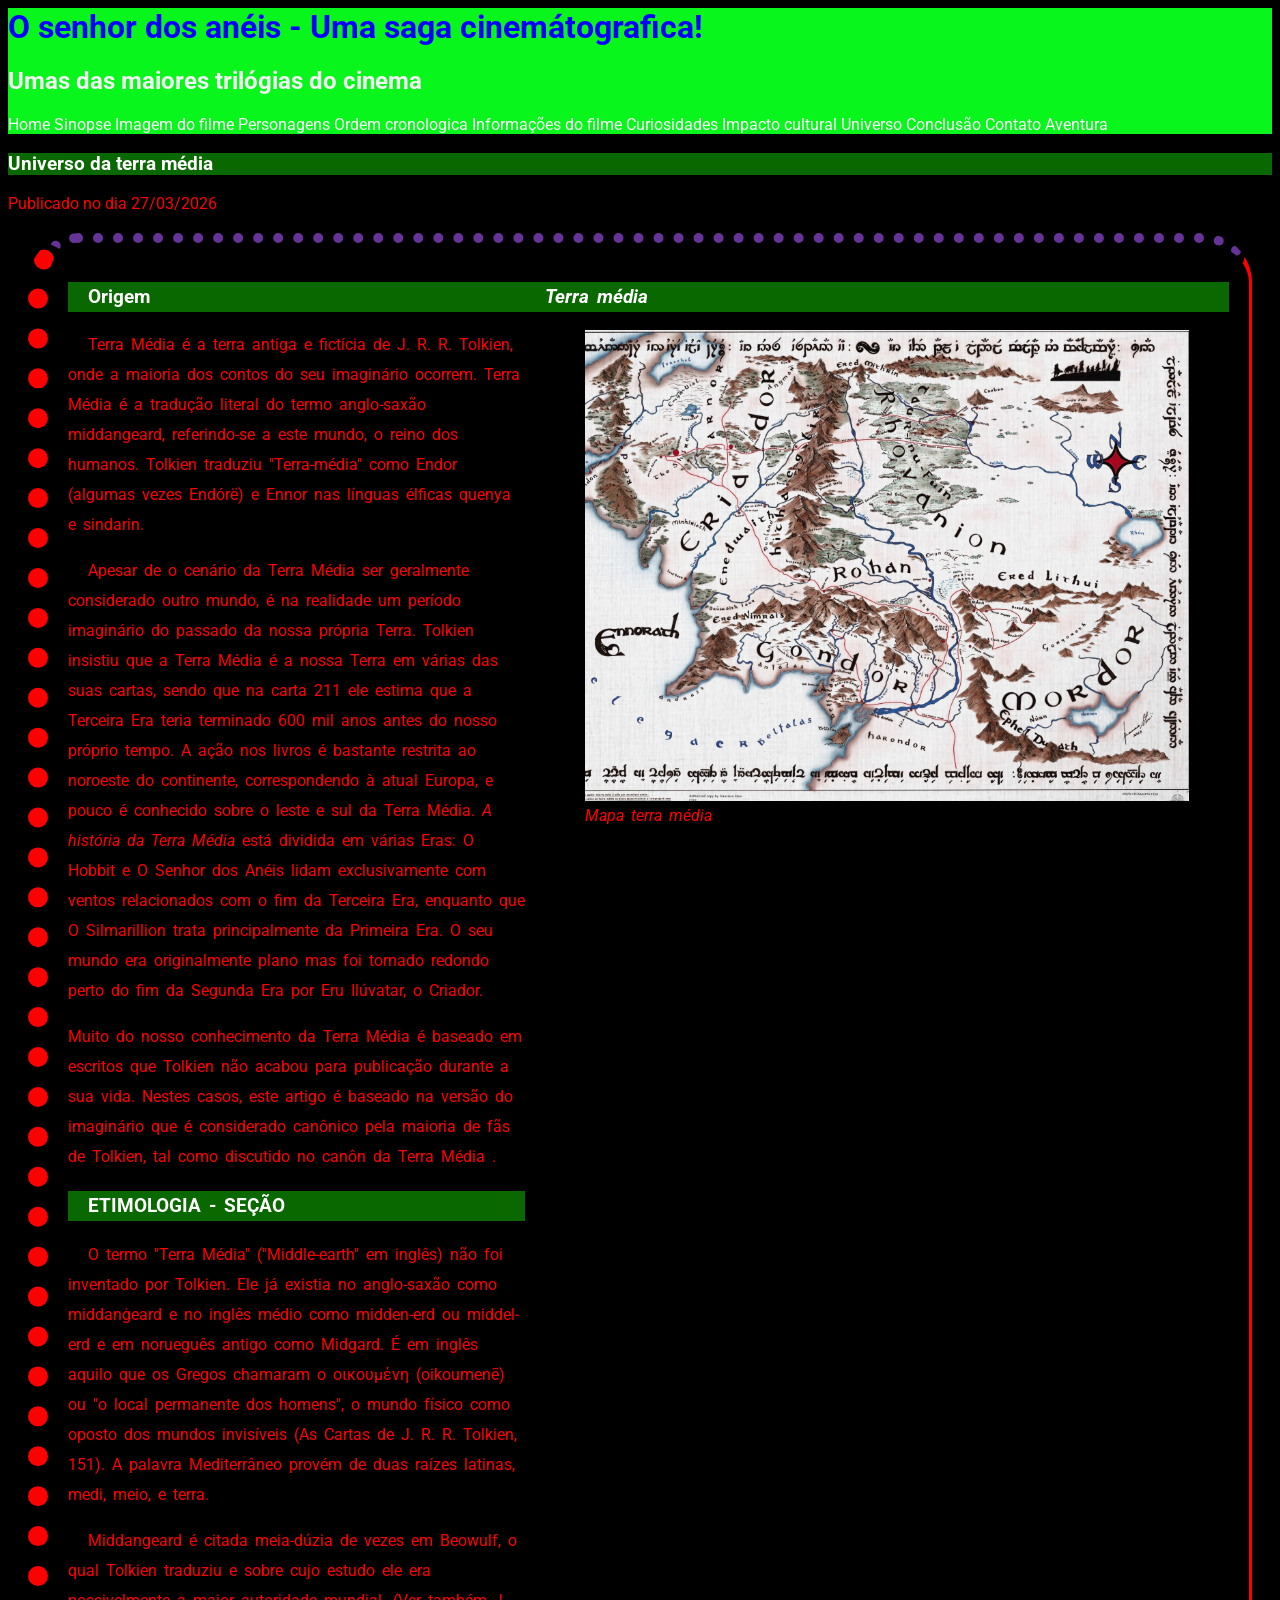
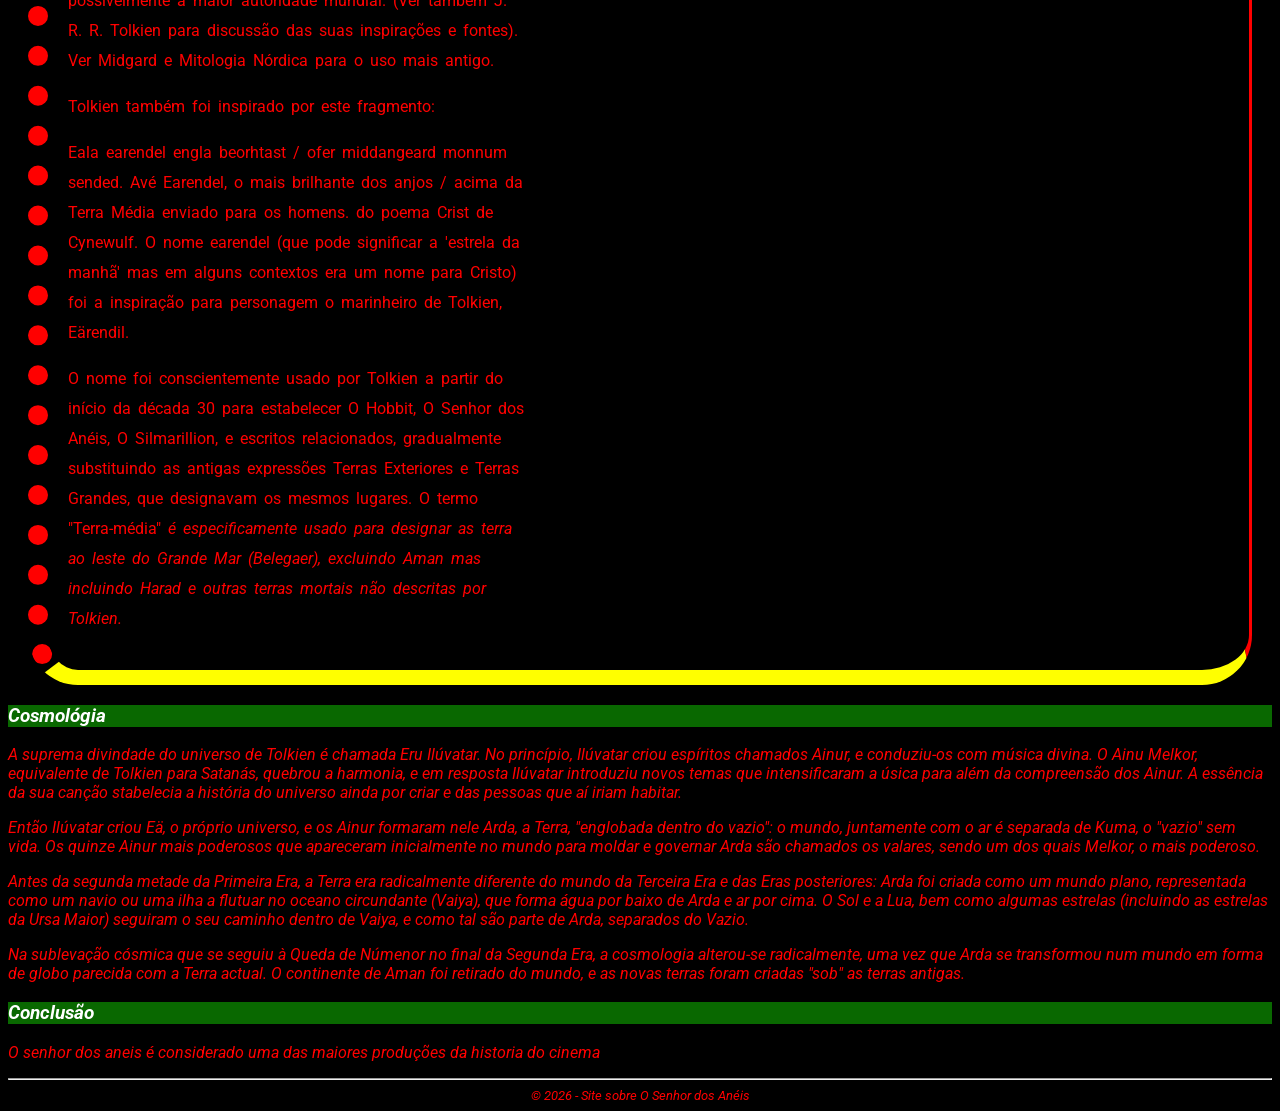
<file: index.html>
<html>

<title>O filme o senhor dos anéis</title>
    <head>
        
     <meta charset="utf8.">
         
    <meta charset="UTF-8">
    <meta name="viewport" content="width=device-width, initial-scale=1.0">
    <link rel="stylesheet" href="style.css">
    <link rel="icon" type="image/x-icon" href="img/espada.ico">
    <link href="https://fonts.googleapis.com/css2?family=Roboto:ital,wght@0,100..900;1,100..900&display=swap" rel="stylesheet">

    </head>
     
    <body>

   <div id="titulo_principal">

    <h1 id="titulo_principal">O senhor dos anéis - Uma saga cinemátografica!</h1>
    <h2> Umas das maiores trilógias do cinema</h2>



 <nav>

    <a href="index.html">Home</a>
    <a href="sinopse.html">Sinopse</a>
    <a href="image.html">Imagem do filme</a>
    <a href="personagens.html">Personagens</a>
    <a href="ordem.html">Ordem cronologica</a>
    <a href="informacoes.html">Informações do filme</a>
    <a href="curiosidades.html">Curiosidades</a>
    <a href="impacto.html">Impacto cultural</a>
    <a href="universo.html">Universo</a>
    <a href="conclusao.html">Conclusão</a>
    <a href="contato.html">Contato</a>
    <a href="aventura.html">Aventura</a>
</nav>
    
  

     </div>


    <header>
     <main>

      <header> 
       <h3 class="Titulo_secundario">Universo da terra média</h3>
        <spam>Publicado no dia 27/03/2026 </spam>
         </header>
          <div id="layout"> 

          <article>
            <section>
              <h3 class="Titulo_secundario">Origem</h3>
       <p>  Terra Média é a terra antiga e fictícia de J. R. R. Tolkien, onde a maioria dos
       contos do seu imaginário ocorrem. Terra Média é a tradução literal do termo
       anglo-saxão middangeard, referindo-se a este mundo, o reino dos humanos.
       Tolkien traduziu "Terra-média" como Endor (algumas vezes Endórë) e Ennor
       nas línguas élficas quenya e sindarin. </p>

     <p>  Apesar de o cenário da Terra Média ser geralmente considerado outro mundo,
      é na realidade um período imaginário do passado da nossa própria Terra.
      Tolkien insistiu que a Terra Média é a nossa Terra em várias das suas cartas,
      sendo que na carta 211 ele estima que a Terceira Era teria terminado 600 mil
      anos antes do nosso próprio tempo. A ação nos livros é bastante restrita ao
      noroeste do continente, correspondendo à atual Europa, e pouco é conhecido
      sobre o leste e sul da Terra Média.<em> A história da Terra Média </em> está dividida em
      várias Eras: O Hobbit e O Senhor dos Anéis lidam exclusivamente com
      ventos relacionados com o fim da Terceira Era, enquanto que O Silmarillion
      trata principalmente da Primeira Era. O seu mundo era originalmente plano
      mas foi tornado redondo perto do fim da Segunda Era por Eru Ilúvatar, o
      Criador.</p>

     </p> Muito do nosso conhecimento da Terra Média é baseado em escritos que
      Tolkien não acabou para publicação durante a sua vida. Nestes casos, este
      artigo é baseado na versão do imaginário que é considerado canônico pela
      maioria de fãs de Tolkien, tal como discutido </em> no canôn da Terra Média </em>.</p>

          </section> 

          <section>
            <h3 class="Titulo_secundario">ETIMOLOGIA - SEÇÃO</h3>
       <p> O termo "Terra Média" ("Middle-earth" em inglês) não foi inventado por
       Tolkien. Ele já existia no anglo-saxão como middanġeard e no inglês médio
       como midden-erd ou middel-erd e em norueguês antigo como Midgard. É em
       inglês aquilo que os Gregos chamaram o οικουμένη (oikoumenē) ou "o local
       permanente dos homens", o mundo físico como oposto dos mundos invisíveis
       (As Cartas de J. R. R. Tolkien, 151). A palavra Mediterrâneo provém de duas
       raízes latinas, medi, meio, e terra. </p>

      <p> Middangeard é citada meia-dúzia de vezes em Beowulf, o qual Tolkien
       traduziu e sobre cujo estudo ele era possivelmente a maior autoridade
       mundial. (Ver também J. R. R. Tolkien para discussão das suas inspirações e
       fontes). Ver Midgard e Mitologia Nórdica para o uso mais antigo.<p>

     </p>Tolkien também foi inspirado por este fragmento:</p>

     </p>Eala earendel engla beorhtast / ofer middangeard monnum sended.
     Avé Earendel, o mais brilhante dos anjos / acima da Terra Média enviado para
     os homens. do poema Crist de Cynewulf. O nome earendel (que pode
     significar a 'estrela da manhã' mas em alguns contextos era um nome para
    Cristo) foi a inspiração para personagem o marinheiro de Tolkien, Eärendil.</p>

    </p>O nome foi conscientemente usado por Tolkien a partir do início da década 30
    para estabelecer O Hobbit, O Senhor dos Anéis, O Silmarillion, e escritos
    relacionados, gradualmente substituindo as antigas expressões Terras
    Exteriores e Terras Grandes, que designavam os mesmos lugares. O termo
    "Terra-média" <em> é especificamente usado para designar<em> as terra ao leste do
    Grande Mar (Belegaer), excluindo Aman mas incluindo Harad e outras terras
    mortais não descritas por Tolkien.</p>
          </section>

       </article>
     <aside>


          <h3 class="Titulo_secundario">Terra média</h3>
          <figure>
     
            <img src="img/terra_media.png">
             <figcaption> <em>Mapa terra média</em> <figcaption>
               </figure>
                </aside>
                  </div>

                  <article>
                      <section>
                        <h3 class="Titulo_secundario">Cosmológia</h3>
                       <p class="teste_display">  A <em> suprema divindade do universo de Tolkien</em>  é chamada Eru Ilúvatar. No
                        princípio, Ilúvatar criou espíritos chamados Ainur, e conduziu-os com música
                        divina. O Ainu Melkor, equivalente de Tolkien para Satanás, quebrou a
                        harmonia, e em resposta Ilúvatar introduziu novos temas que intensificaram a
                        úsica para além da compreensão dos Ainur. A essência da sua canção
                        stabelecia a história do universo ainda por criar e das pessoas que aí iriam
                        habitar. </p>
                        <p class="teste_display">Então Ilúvatar criou Eä, o próprio universo, e os Ainur formaram nele Arda, a
                        Terra, "englobada dentro do vazio": o mundo, juntamente com o ar é separada
                        de Kuma, o "vazio" sem vida. Os quinze Ainur mais poderosos que
                        apareceram inicialmente no mundo para moldar e governar Arda são
                        chamados os valares, sendo um dos quais Melkor, o mais poderoso. </p>

                         <p class="teste_display">Antes da segunda <em> metade da Primeira Era</em>, a Terra era radicalmente diferente
                        do mundo da Terceira Era e das Eras posteriores: Arda foi criada como um
                        mundo plano, representada como um navio ou uma ilha a flutuar no oceano
                        circundante (Vaiya), que forma água por baixo de Arda e ar por cima. O Sol e
                        a Lua, bem como algumas estrelas (incluindo as estrelas da Ursa Maior)
                        seguiram o seu caminho dentro de Vaiya, e como tal são parte de Arda,
                        separados do Vazio. </p>

                         <p class="teste_display">Na sublevação cósmica que se seguiu à Queda de Númenor no final da
                        Segunda Era, a cosmologia alterou-se radicalmente, uma vez que Arda se
                        transformou num mundo em forma de globo parecida com a Terra actual. O
                        continente de Aman foi retirado do mundo, e as novas terras foram criadas
                        "sob" as terras antigas. </p>
                      </section> 

                            <section>
                             <h3 class="titulo_secundario">Conclusão</h3>
                              <p> O senhor dos aneis é considerado uma das maiores produções da historia do cinema </p>
                               </section>
                      </article>
                               

                      <footer class="rodape">
                        <hr>
                         <small>© 2026 - Site sobre O Senhor dos Anéis </small>
                     </footer>
      </main>

    </body> 

</html>
</file>
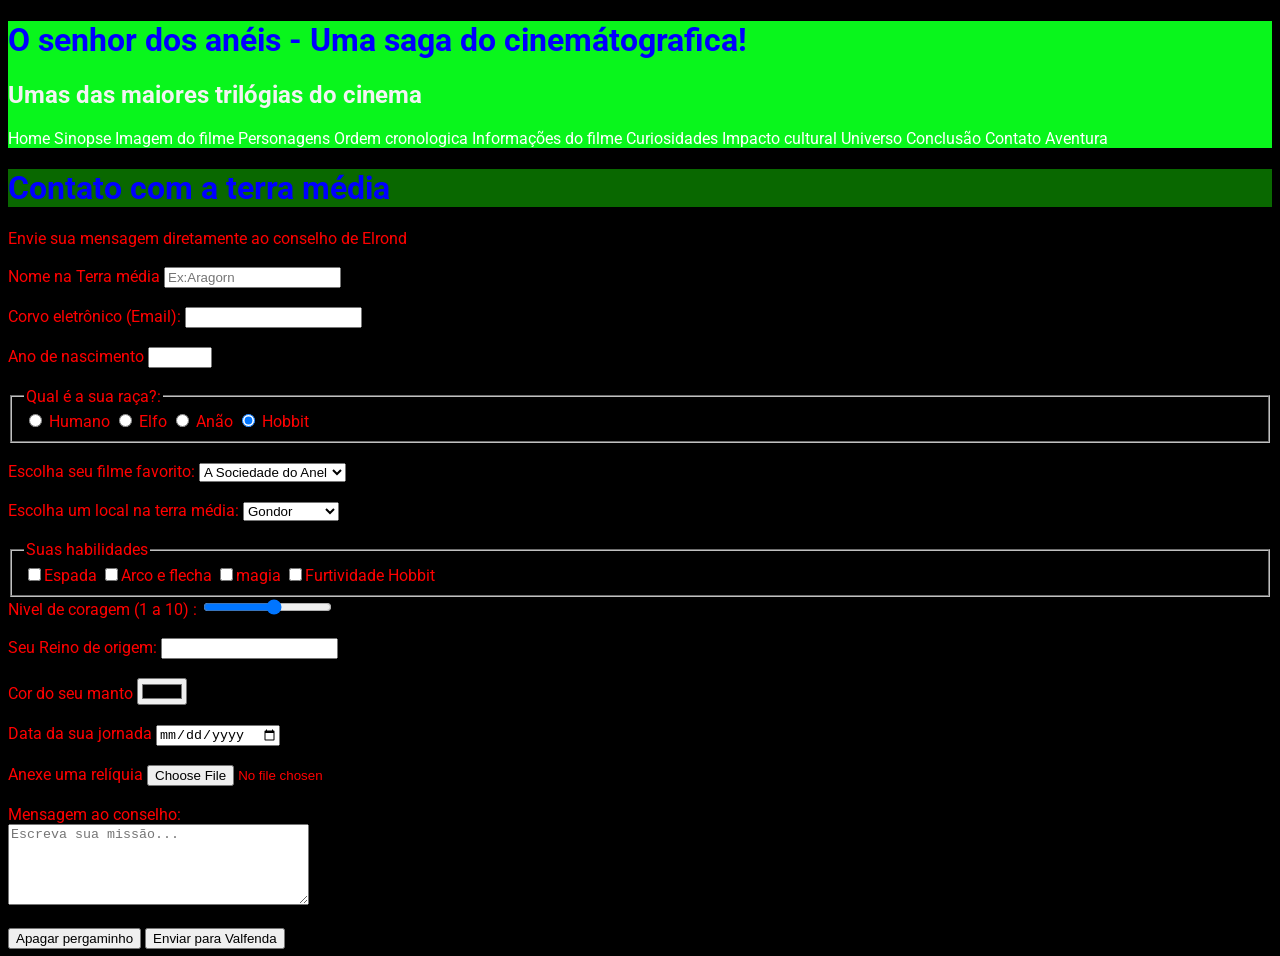
<file: aventura.html>
<!DOCTYPE html>
<html lang="pt-br">

 <meta charset="UTF-8">
 <meta name="viewport" content="width=device-width, initial-scale=1.0">
 <link rel="stylesheet" href="style.css">

<head>

 <div id="titulo_principal">
   <h1 id>O senhor dos anéis - Uma saga do cinemátografica!</h1>
      <h2> Umas das maiores trilógias do cinema <WBR> </h2>    

   <nav>

    <a href="index.html">Home</a>
    <a href="sinopse.html">Sinopse</a>
    <a href="image.html">Imagem do filme</a>
    <a href="personagens.html">Personagens</a>
    <a href="ordem.html">Ordem cronologica</a>
    <a href="informacoes.html">Informações do filme</a>
    <a href="curiosidades.html">Curiosidades</a>
    <a href="impacto.html">Impacto cultural</a>
    <a href="universo.html">Universo</a>
    <a href="conclusao.html">Conclusão</a>
    <a href="contato.html">Contato</a>
    <a href="aventura.html">Aventura</a>
   </nav>
</div>
   <body>

      <h1 class="titulo_secundario">Contato com a terra média</h1>
       Envie sua mensagem diretamente ao conselho de Elrond<br><br>

       <form action="processa.php" method="get" autocomplete="Off">
         
         <label for="Nome pessoa">Nome na Terra média</label>
            <input type="text" name="nomepessoa"
               id="nomepessoa" minlength="3" maxlength="15" required placeholder="Ex:Aragorn"> <br><br> 

               <label for="email">Corvo eletrônico (Email):</label>
            <input type="email" name="email" id="email" required placeholder=""  ><br><br>
   
         <label for="ano de nascimento">Ano de nascimento</label>
      <input type="number"id="Ano"name="ano"max="2026"min="1900"required placeholder=""><br><br>

         <fieldset>
            <legend>Qual é a sua raça?:</legend>

             <input type="radio" name="filme" value="humano " checked type="humano " id="humano " for="humano ">
               <label for="id">Humano</label>
        
                 <input type="radio" name="filme" value="Elfo " checked type="Elfo" id="Elfo " for="Elfo ">
                  <label for="id">Elfo</label>

              <input type="radio" name="filme" value="Anão " checked type="Anão " id="Anão " for="anão ">
            <label for="Anão">Anão</label>
         
          <input type="radio" name="filme" value="Hobbit " checked type="Hobbit " id="Hobbit " for="Hobbit ">
        <label for="Hobbit">Hobbit</label>
       </fieldset><br>
      
       Escolha seu filme favorito:
         <select> 
            <option value="Filme 1">A Sociedade do Anel </option>
               <option value="filme 2">As Duas Torres </option>
                  <option value="filme 3">O Retorno Do Rei </option>
          </select> <br><br>
       
            Escolha um local na terra média:
            <select id="lista_suspensa" name="lista"> 

             <optgroup label="Reino dos homens">
               <option value="Gondor">Gondor</option>
                <option value="Rohan">Rohan </option> </optgroup>
         
                   <optgroup label="Terras elficas">
                      <option value="Valfenda">Valfenda</option>
                        <option value="Lothlórien">Lothlórien</option>

                           <optgroup label="Outros">
                        <option value="Mordor">Mordor</option>
                    <option value="Condado">Condado</option>
                  </optgroup>
                  
              </select> <br><br>

              <Fieldset> 
                  <legend> Suas habilidades</legend>
                     <label> <input type="checkbox" name="Espada" value="Espada">Espada </label>
                        <label> <input type="checkbox" name="Arco e flecha" value="Arco e flehca">Arco e flecha </label>
                     <label> <input type="checkbox" name="Magia" value="Magia">magia </label>
                  <label> <input type="checkbox" name="Furtividade Hobbit" value="Furtividade Hobbit">Furtividade Hobbit </label>
               </Fieldset>

               Nivel de coragem (1 a 10) :
                  <input type="range" max="10" min="1" id="nivel" > <br><br>

                     <label for="Seu Reino de origem">Seu Reino de origem: </label>
                      <input type="text" id="busca_datalist" list="Origem">                      
                        <datalist id="Origem">
                           <option>Gondor</option>
                            <option>Rohan</option>
                          <option>Mordor</option>
                        <option>Condado</option>                   
                     </datalist> <br><br>

                     <label for="cor">Cor do seu manto  </label>
                        <input type="color" name="cor" id="cor"> <br><br>

                            <label for="data">Data da sua jornada</label>
                              <input type="date" name="data" id="data"> <br><br>

                              <labeL for="arquivo">Anexe uma relíquia</labeL>
                            <input type="file" id="arquivo" name="arquivo"> <br><br>

                         <label form="descrição">Mensagem ao conselho:</label> <br>
                        <textarea cols="35" rows="5" name="descrição" id="descrição" required placeholder="Escreva sua missão..."></textarea> <br><br>

                              <button type="reset">Apagar pergaminho</button>
                        <button type="submit">Enviar para Valfenda </button>

               </select>
      

   

</body>





</html>
</file>
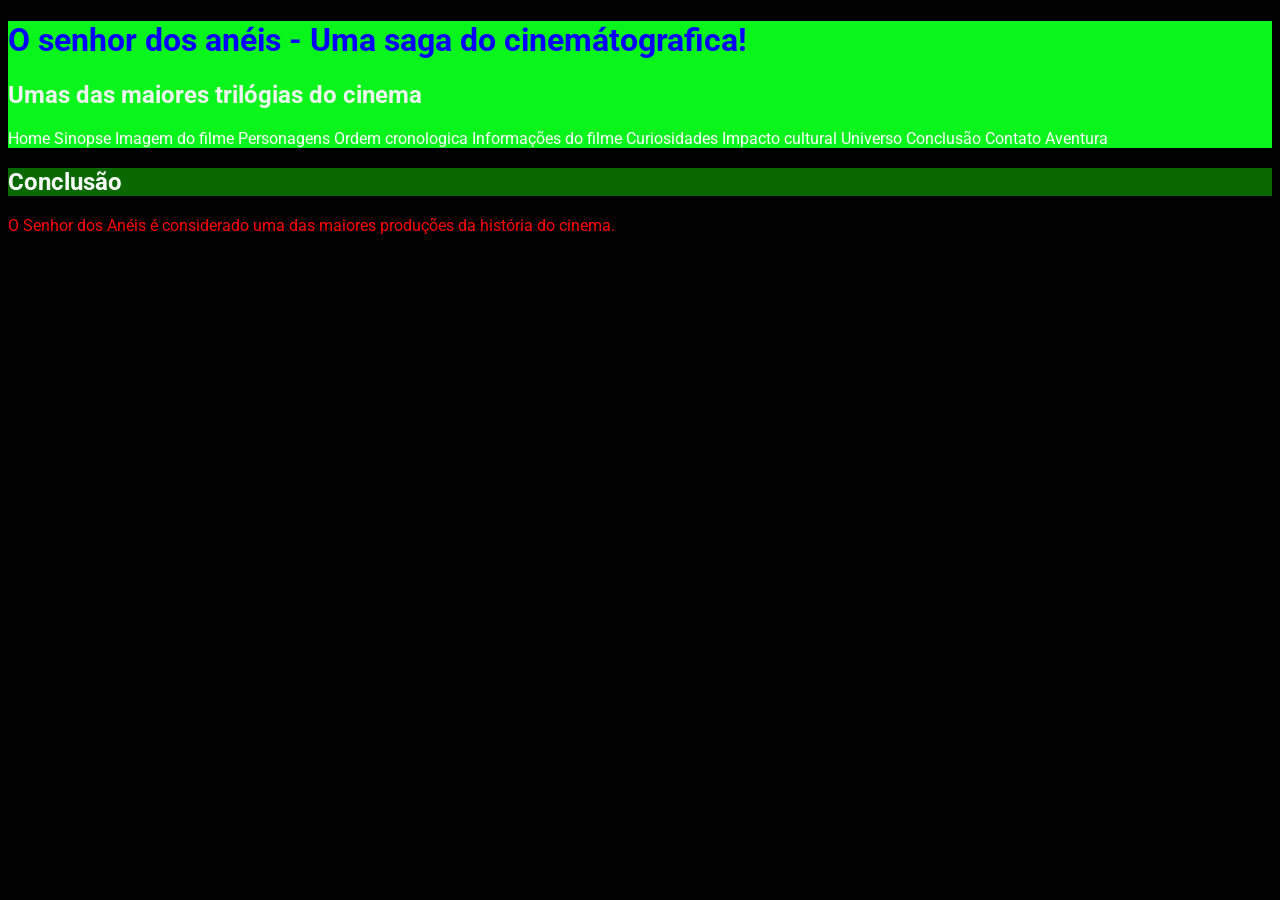
<file: conclusao.html>
<!DOCTYPE html>
<html lang="pt-br">
<head>
   <div id="titulo_principal">
 <h1 id>O senhor dos anéis - Uma saga do cinemátografica!</h1>
 <h2> Umas das maiores trilógias do cinema</h2>

   


    <nav>

    <a href="index.html">Home</a>
    <a href="sinopse.html">Sinopse</a>
    <a href="image.html">Imagem do filme</a>
    <a href="personagens.html">Personagens</a>
    <a href="ordem.html">Ordem cronologica</a>
    <a href="informacoes.html">Informações do filme</a>
    <a href="curiosidades.html">Curiosidades</a>
    <a href="impacto.html">Impacto cultural</a>
    <a href="universo.html">Universo</a>
    <a href="conclusao.html">Conclusão</a>
    <a href="contato.html">Contato</a>
    <a href="aventura.html">Aventura</a>
</nav>
    
</div>

           <meta charset="UTF-8">
    <meta name="viewport" content="width=device-width, initial-scale=1.0">
    <link rel="stylesheet" href="style.css">

    <title>Conclusão</title>
</head>
<body>
    
<h2 class="titulo_secundario">Conclusão </h2>
        O Senhor dos Anéis é considerado uma das maiores produções da história do
    cinema.

</body>
</html>
</file>
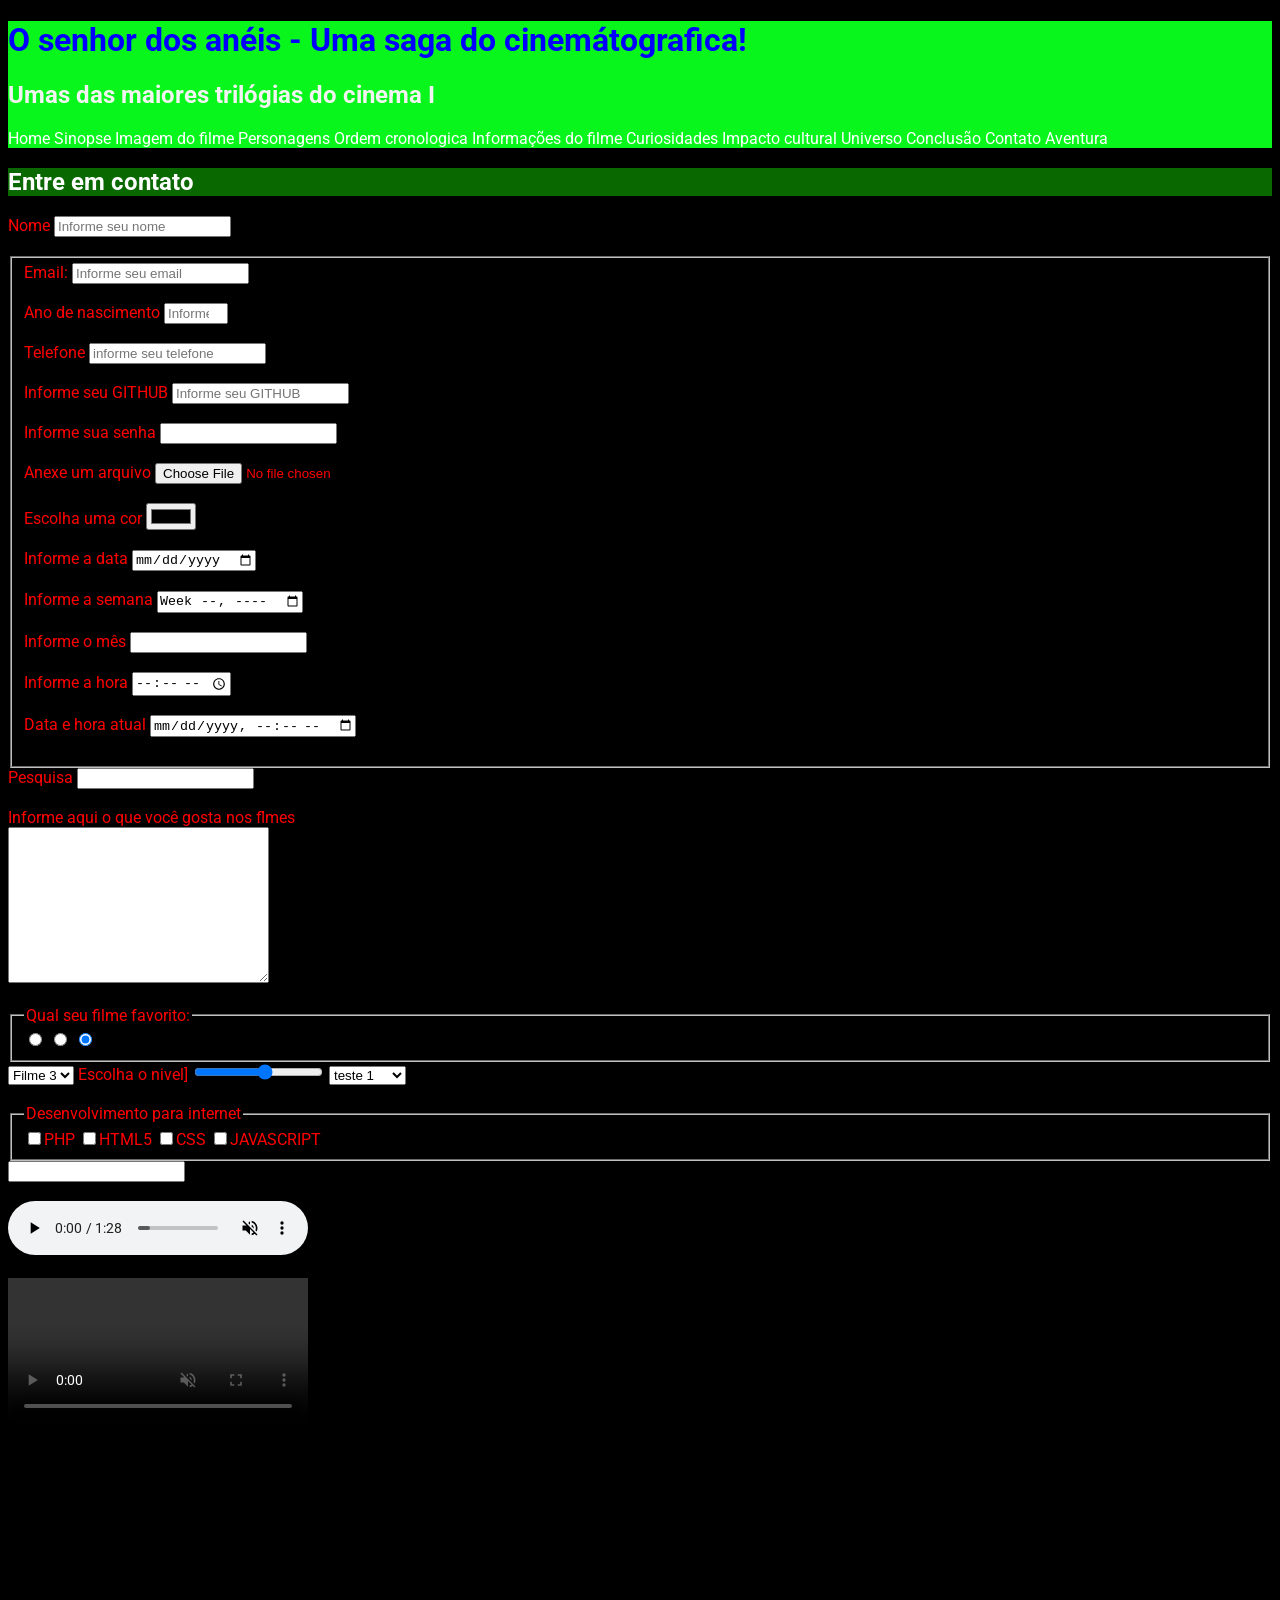
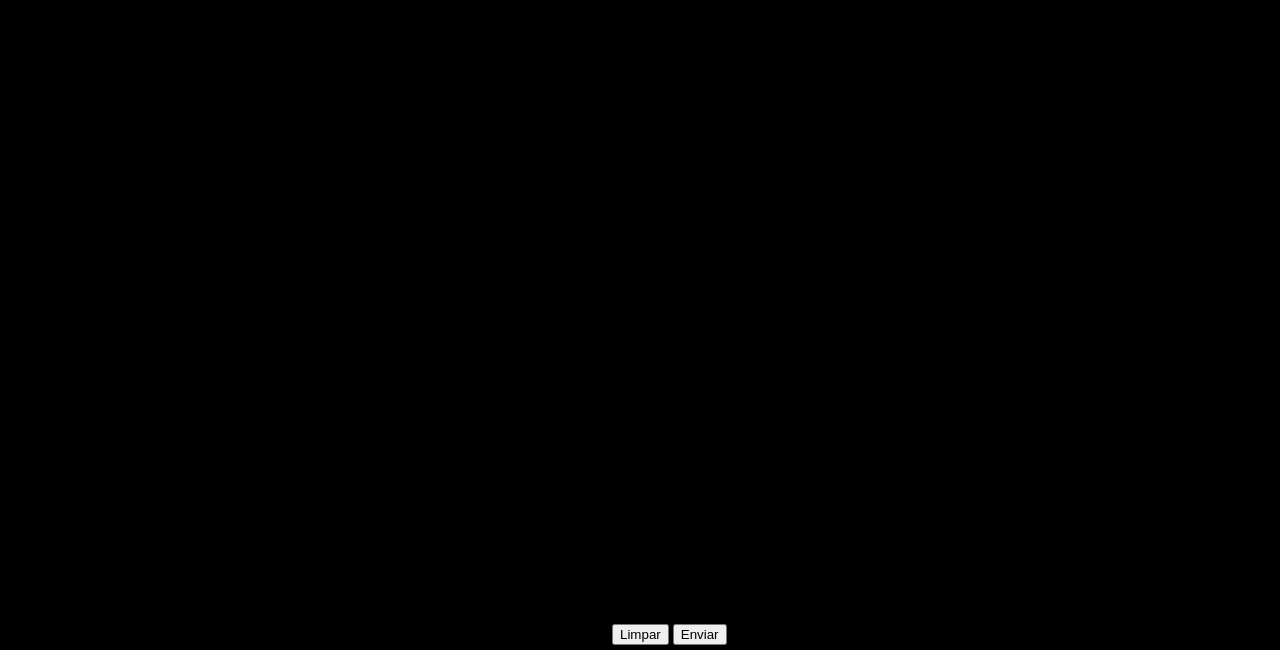
<file: contato.html>
<!DOCTYPE html>
<html lang="Pt-br">
<head>


  <div id="titulo_principal">
 <h1 id>O senhor dos anéis - Uma saga do cinemátografica!</h1>
 <h2> Umas das maiores trilógias do cinema I<WBR> </h2>

   

 <nav>

    <a href="index.html">Home</a>
    <a href="sinopse.html">Sinopse</a>
    <a href="image.html">Imagem do filme</a>
    <a href="personagens.html">Personagens</a>
    <a href="ordem.html">Ordem cronologica</a>
    <a href="informacoes.html">Informações do filme</a>
    <a href="curiosidades.html">Curiosidades</a>
    <a href="impacto.html">Impacto cultural</a>
    <a href="universo.html">Universo</a>
    <a href="conclusao.html">Conclusão</a>
    <a href="contato.html">Contato</a>
    <a href="aventura.html">Aventura</a>
</nav>
    
</div>


   <meta charset="UTF-8">
    <meta name="viewport" content="width=device-width, initial-scale=1.0">
    <link rel="stylesheet" href="style.css">

    <title>Contato</title>
</head>
<body>
   <h2 class="titulo_secundario">Entre em contato </h2> 
   
   <form action="processa.php" method="get" autocomplete="off">
    <label for="Nome pessoa">Nome</label>
    <input type="text" name="nomepessoa"
    id="nomepessoa" minlength="3" maxlength="15"
    required placeholder="Informe seu nome"> <br><br>

    <fieldset>
    <label for="email">Email:</label>
    <input type="email" name="email" id="email" required placeholder="Informe seu email"><br><br>
    
    <label for="ano de nascimento">Ano de nascimento</label>
<input type="number"id="Ano"name="ano"max="2016"min="1900" placeholder="Informe seu ano de nascimento"><br><br>
    
    <label>Telefone</label>
    <input type="tel" name="telefone" id="telefone" placeholder="informe seu telefone"><br><br>

    <label>Informe seu GITHUB</label>
    <input type="url" name="github" id="github" placeholder="Informe seu GITHUB"> <br><br>
    
    <label for="senha">Informe sua senha</label>
    <input type="password" id="senha" name="senha"> <br><br>

    <labeL for="arquivo">Anexe um arquivo</labeL>
    <input type="file" id="arquivo" name="arquivo"> <br><br>

    <label for="cor">Escolha uma cor</label>
    <input type="color" name="cor" id="cor"> <br><br>

    <label for="data">Informe a data</label>
    <input type="date" name="data" id="data"> <br><br>

    <label for="week">Informe a semana</label>
    <input type="week" name="week" id="week"> <br><br>

     <label for="month">Informe o mês</label>
     <input type="mount" name="month" id="month"><br><br>

    <label for="time">Informe a hora</label>
    <input type="time" name="week" id="time"><br><br>

    <label for="datahora">Data e hora atual</label>
    <input type="datetime-local" name="datahora" id="datahora"> <br><br>
    </fieldset>

    <label for="pesquisa">Pesquisa</label>
    <input type="search" id="pesquisa" name="pesquisa"> <br><br>

    <label form="descrição">Informe aqui o que você gosta nos flmes</label> <br>
    <textarea cols="30" rows="10" name="descrição" id="descrição"></textarea> <br><br>
    
    <fieldset>

     <legend>Qual seu filme favorito:</legend>
     <label for="Filme 1"></label>
     <input type="radio" name="filme" value="Filme 1" checked type="Filme 1" id="Filme 1" for="filme 1">

    <label for="Filme 2"></label>
     <input type="radio" name="filme" value="Filme 2" checked type="Filme 2" id="Filme 2" for="filme 2">

     <label for="Filme 3"></label>
     <input type="radio" name="filme" value="Filme 3" checked type="Filme 3" id="Filme 3" for="filme 3">


    </fieldset>
     

     <select>
    
    <option value="filme 1"> Filme 1</option>
    <option value="filme 2">Filme 2</option>
    <option selected value="filme 3">Filme 3</option>

     </select>


     <label for="nivel">Escolha o nivel</label>]
     <input type="range" max="10" min="1" id="nivel">
 

    <select> 

    <optgroup id="teste de legenda no combox">
     <option value="teste 1">teste 1</option>
     <option value="teste 2">teste 2</option>
     <option value="teste 3">teste 3</option>

    <optgroup id="teste de legenda no combox 2">
     <option alue="teste 4">teste 4 </option>
     <option value="teste 5">teste 5</option>
     <option value="teste 5">teste 6</option>

    </optgroup>
    
    </select><BR><BR>

   <Fieldset> 
     <legend> Desenvolvimento para internet</legend>
     <label> <input type="checkbox" name="php" value="PHP">PHP </label>
     <label> <input type="checkbox" name="html5" value="HTML5">HTML5 </label>
     <label> <input type="checkbox" name="css" value="CSS">CSS </label>
     <label> <input type="checkbox" name="js" value="JAVASCRIPT">JAVASCRIPT </label>
    </Fieldset>
    
    <!--Datalist possiveis ganhadores da copa do mundo 26-->
    <input type="text" id="busca_datalist" list="paises">
    <datalist id="paises">
      <option>Brasil</option>
      <option>Argentina</option>
      <option>Alemanha</option>
      <option>Espanha</option>
      <option>França</option>
    </datalist><br><br>

    <audio controls muted autoplay loop>
        <source src="Musica/musica.mp3" type="audio/mp3">
        Navegador não é compativel para executar audio!
    </audio> <br><br>
    
    <video controls autoplay loop muted >
        <source src="Video/videoteste.mp4" type="video/mp4">
    </video> <br><br>

    <iframe width="560" height="315" src="https://www.youtube.com/embed/Vj2AlaQcW40?si=7umRbohxprqT4_kO" title="YouTube video player" frameborder="0" allow="accelerometer; autoplay; clipboard-write; encrypted-media; gyroscope; picture-in-picture; web-share" referrerpolicy="strict-origin-when-cross-origin" allowfullscreen></iframe><br><br>

<iframe src="https://www.google.com/maps/embed?pb=!1m18!1m12!1m3!1d3617.49828854108!2d-53.48111392462612!3d-24.949155977871467!2m3!1f0!2f0!3f0!3m2!1i1024!2i768!4f13.1!3m3!1m2!1s0x94f3d15547bda185%3A0xd0cbc7fb7cc4a1a6!2sUNIPAR%20-%20Universidade%20Paranaense%20-%20Cascavel!5e0!3m2!1spt-BR!2sbr!4v1774307454165!5m2!1spt-BR!2sbr" width="600" height="450" style="border:0;" allowfullscreen="" loading="lazy" referrerpolicy="no-referrer-when-downgrade">

</iframe>

    <button type="reset">Limpar</button>
    <button type="submit">Enviar </button>

    </form>

</body>

</html>
</file>
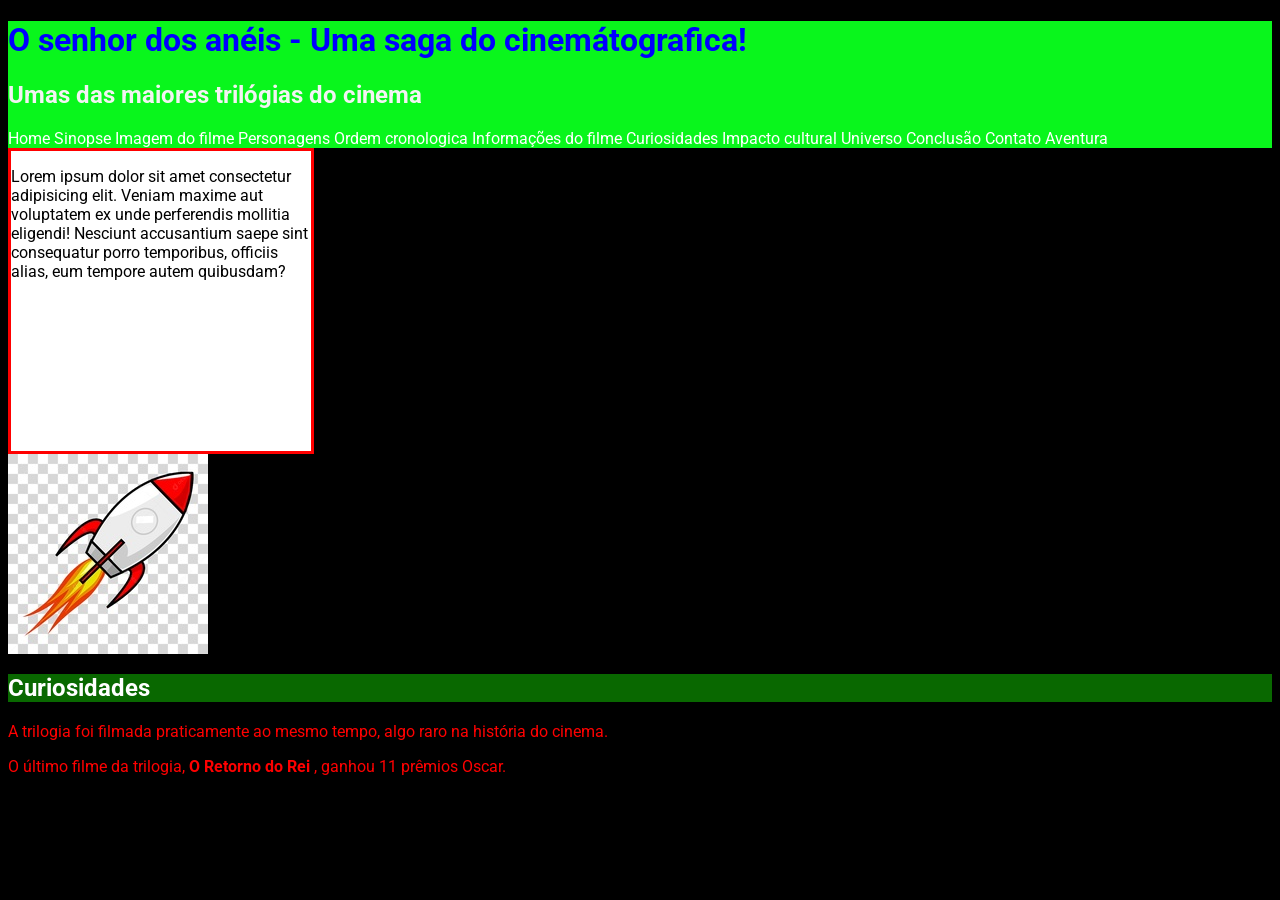
<file: curiosidades.html>
<!DOCTYPE html>
<html lang="pt-br">


<head>
        <meta charset="UTF-8">
    <meta name="viewport" content="width=device-width, initial-scale=1.0">
    <link rel="stylesheet" href="style.css">

    <title>Curiosidades</title>
</head>
<body>
      <div id="titulo_principal">
 <h1 id>O senhor dos anéis - Uma saga do cinemátografica!</h1>
 <h2> Umas das maiores trilógias do cinema</h2>

   


     <nav>

    <a href="index.html">Home</a>
    <a href="sinopse.html">Sinopse</a>
    <a href="image.html">Imagem do filme</a>
    <a href="personagens.html">Personagens</a>
    <a href="ordem.html">Ordem cronologica</a>
    <a href="informacoes.html">Informações do filme</a>
    <a href="curiosidades.html">Curiosidades</a>
    <a href="impacto.html">Impacto cultural</a>
    <a href="universo.html">Universo</a>
    <a href="conclusao.html">Conclusão</a>
    <a href="contato.html">Contato</a>
    <a href="aventura.html">Aventura</a>
</nav>
    
</div>

<div class="transicao">
   <p>Lorem ipsum dolor sit amet consectetur adipisicing elit. Veniam maxime aut voluptatem ex unde perferendis mollitia eligendi! Nesciunt accusantium saepe sint consequatur porro temporibus, officiis alias, eum tempore autem quibusdam?</p>


</div>

<div class="animacao">
  <img src="img/foguete.jpg" alt="foguete"> 
</div>

<h2 class="titulo_secundario">Curiosidades</h2>
    A trilogia foi filmada praticamente ao mesmo tempo, algo raro na história do
cinema.<p>O último filme da trilogia, <strong>O Retorno do Rei </strong>, ganhou 11 prêmios Oscar. </p>

</body>
</html>
</file>
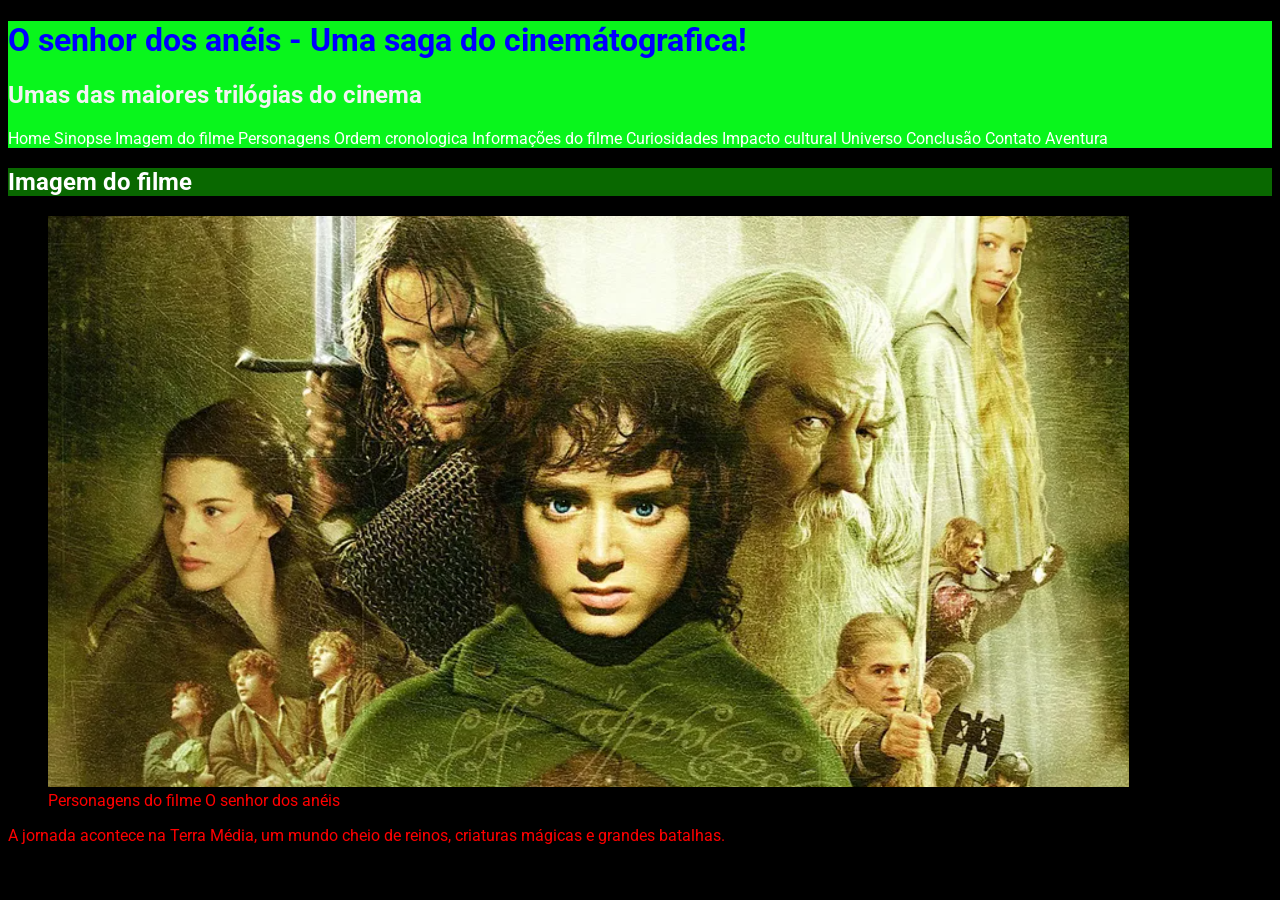
<file: image.html>
<!DOCTYPE html>
<html lang="en">
<head>
   <meta charset="UTF-8">
    <meta name="viewport" content="width=device-width, initial-scale=1.0">
    <link rel="stylesheet" href="style.css">

    <title>Imagem</title>
</head>
<body>
    
  <div id="titulo_principal">
 <h1 >O senhor dos anéis - Uma saga do cinemátografica!</h1>
 <h2> Umas das maiores trilógias do cinema</h2>

   


    <nav>

    <a href="index.html">Home</a>
    <a href="sinopse.html">Sinopse</a>
    <a href="image.html">Imagem do filme</a>
    <a href="personagens.html">Personagens</a>
    <a href="ordem.html">Ordem cronologica</a>
    <a href="informacoes.html">Informações do filme</a>
    <a href="curiosidades.html">Curiosidades</a>
    <a href="impacto.html">Impacto cultural</a>
    <a href="universo.html">Universo</a>
    <a href="conclusao.html">Conclusão</a>
    <a href="contato.html">Contato</a>
    <a href="aventura.html">Aventura</a>
</nav>
    
</div>

<h2 class="titulo_secundario">Imagem do filme</h2>
    <figure>
    <img src="img/senhor_dos_aneis.png">
    <figcaption>Personagens do filme O senhor dos anéis</figcaption>
    </figure>
    <p>A jornada acontece na Terra Média, um mundo cheio de reinos, criaturas
mágicas e grandes batalhas.</p>

</body>
</html>
</file>
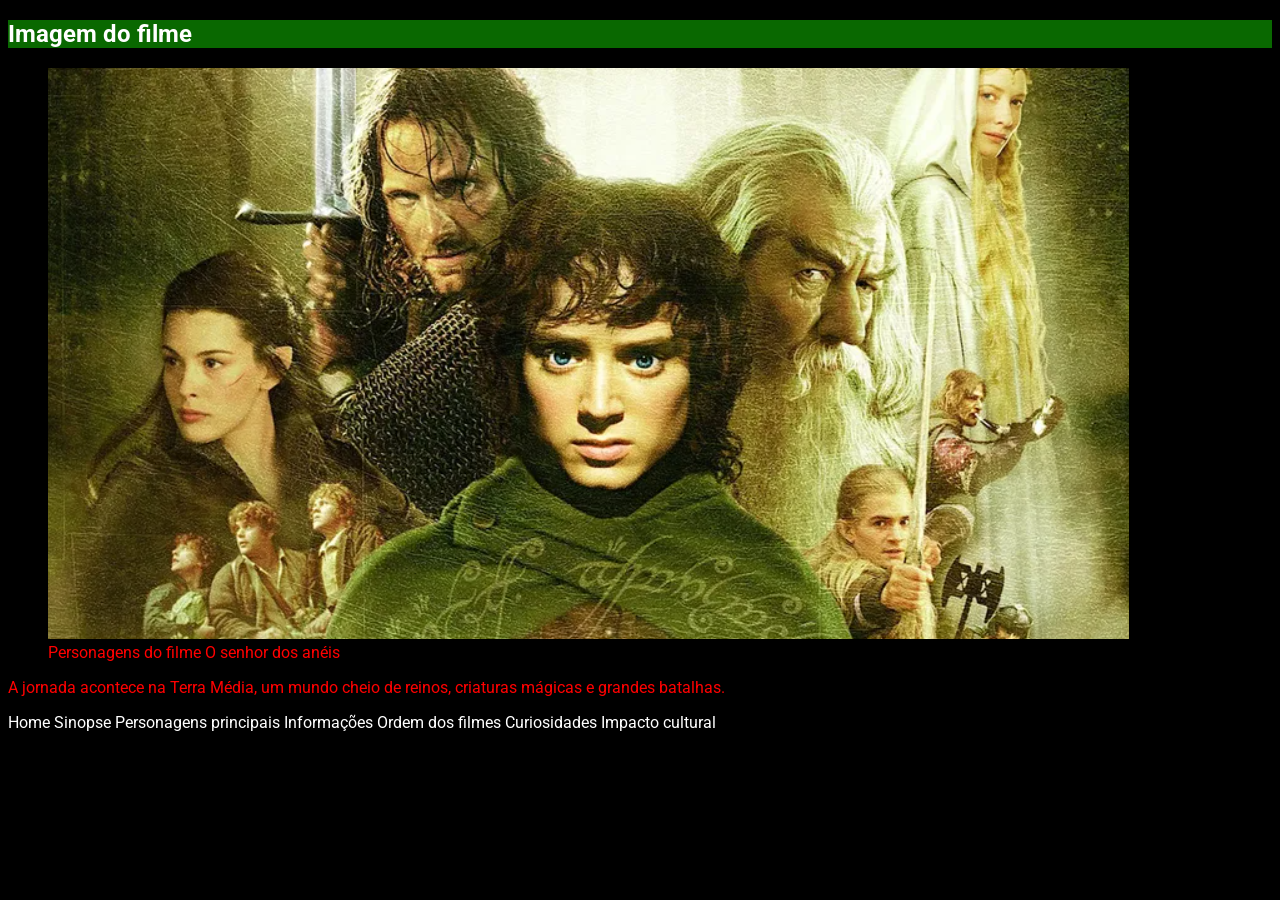
<file: Imagem do filme.html>
<!DOCTYPE html>
<html lang="en">
<head>
    <link rel=stylesheet href="style.css">
    <meta charset="UTF-8">
    <meta name="viewport" content="width=device-width, initial-scale=1.0">
    <title>Imagem do filme</title>
</head>
<body>
      <h2 class="titulo_secundario">Imagem do filme</h2>
    <figure>
    <img src="img/senhor_dos_aneis.png">
    <figcaption>Personagens do filme O senhor dos anéis</figcaption>
    </figure>
    <p>A jornada acontece na Terra Média, um mundo cheio de reinos, criaturas
mágicas e grandes batalhas.</p>

</body>

<nav>
     <a href="index.html">Home</a>
    <a href="c:\projeto_senhordosaneis\Sinopse.html">Sinopse</a>
    <a href="c:\projeto_senhordosaneis\Personagens.html">Personagens principais</a>
    <a href="c:\projeto_senhordosaneis\Informações.html">Informações</a>
    <a href="c:\projeto_senhordosaneis\Ordem.html">Ordem dos filmes</a>
    <a href="c:\projeto_senhordosaneis\Curiosidades.html">Curiosidades</a>
    <a href="c:\projeto_sitesenhordosaneis\Impacto.html">Impacto cultural</a>
    <a href="#conclusao"></a>
    <a href="contato.html"></a>
</nav>
</html>
</file>
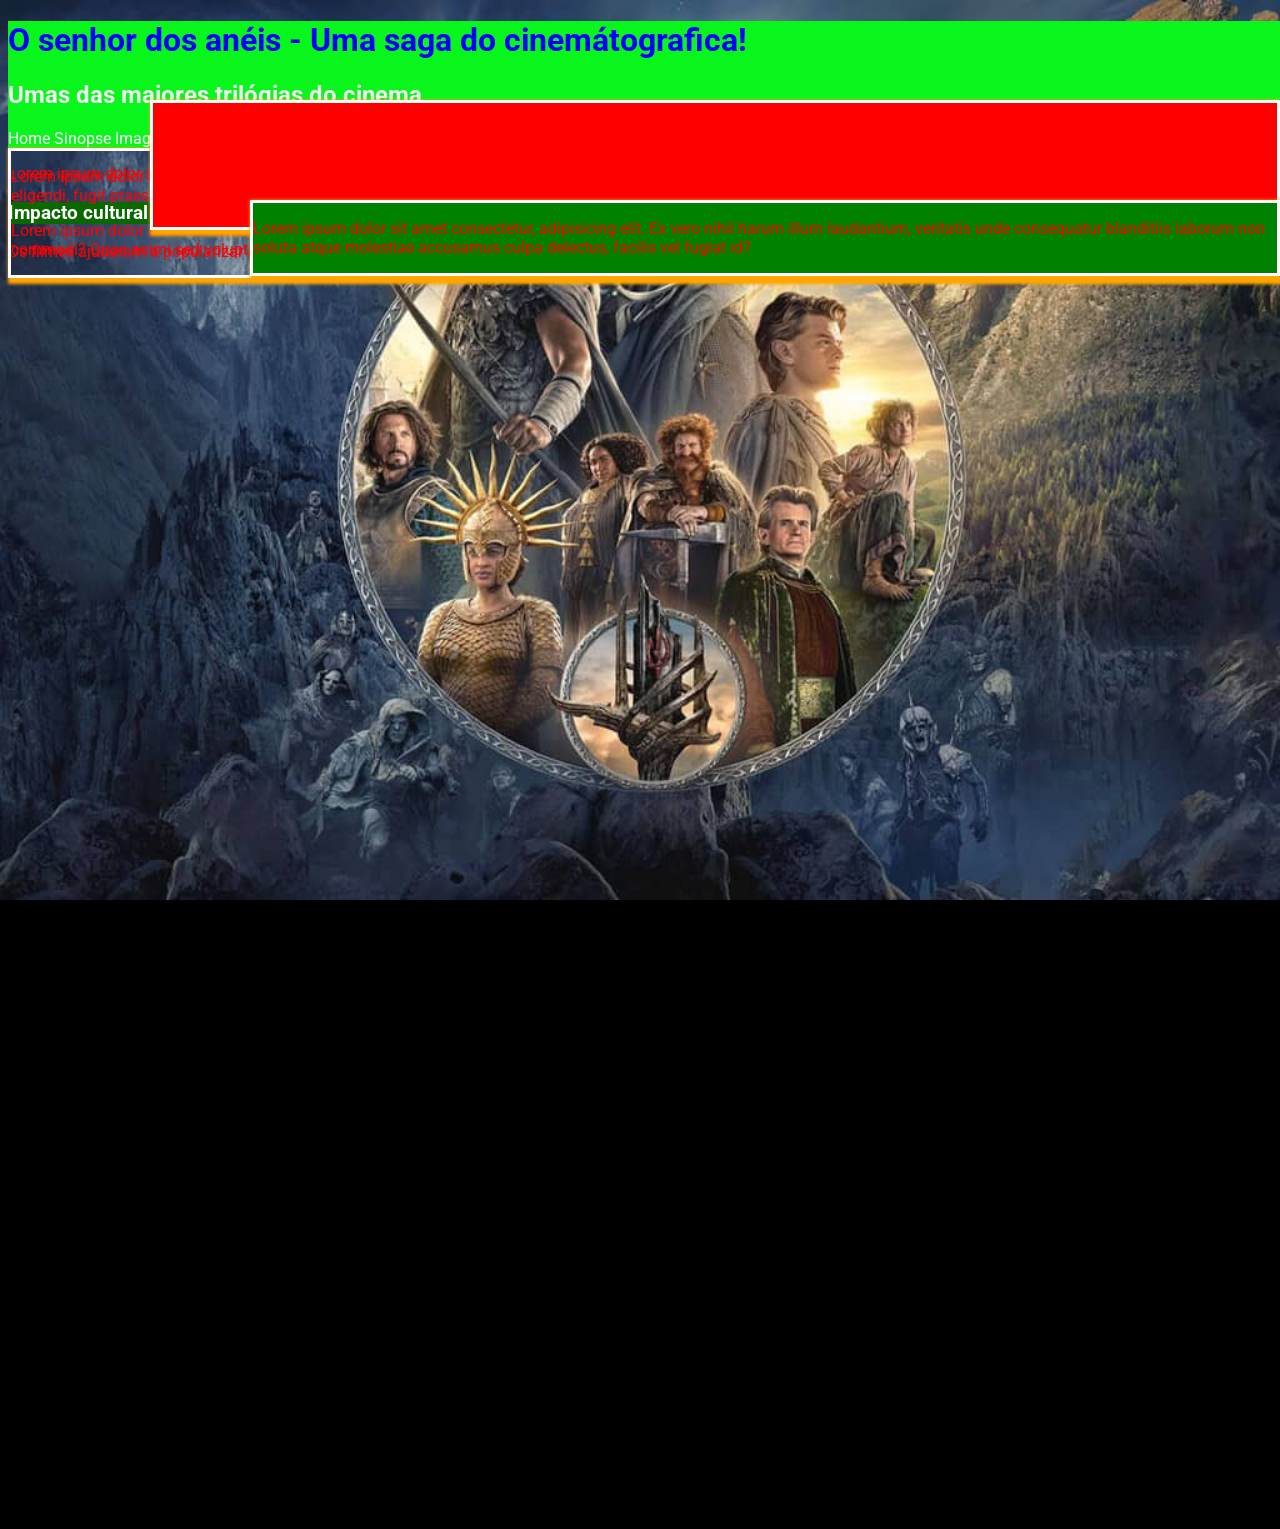
<file: impacto.html>
<!DOCTYPE html>
<html lang="pt-bt">
<head>
       <meta charset="UTF-8">
    <meta name="viewport" content="width=device-width, initial-scale=1.0">
    <link rel="stylesheet" href="style.css">

    <title>Impacto</title>
</head>
<body id="impacto">
      <div id="titulo_principal">
 <h1 id>O senhor dos anéis - Uma saga do cinemátografica!</h1>
 <h2> Umas das maiores trilógias do cinema</h2>

   

 <nav>

    <a href="index.html">Home</a>
    <a href="sinopse.html">Sinopse</a>
    <a href="image.html">Imagem do filme</a>
    <a href="personagens.html">Personagens</a>
    <a href="ordem.html">Ordem cronologica</a>
    <a href="informacoes.html">Informações do filme</a>
    <a href="curiosidades.html">Curiosidades</a>
    <a href="impacto.html">Impacto cultural</a>
    <a href="universo.html">Universo</a>
    <a href="conclusao.html">Conclusão</a>
    <a href="contato.html">Contato</a>
    <a href="aventura.html">Aventura</a>
</nav>
    
</div >

<div class="noticia um">
<p> Lorem ipsum dolor sit amet consectetur adipisicing elit. Nisi qui eum ut aperiam placeat! Cupiditate minus cum repellendus soluta nobis in adipisci, quod consequuntur maiores eligendi, fugit praesentium natus omnis!
</p>
<p> Lorem ipsum dolor sit amet consectetur adipisicing elit. Libero magni dolore labore assumenda mollitia rem natus nesciunt placeat nihil enim ad tenetur, hic consequatur commodi? Quos animi sed voluptatem doloribus.
</p>

</div>


<div class="noticia dois">
    <p>Lorem ipsum dolor sit amet consectetur adipisicing elit. Earum, labore! Consectetur possimus cupiditate, eius tempora inventore doloribus quisquam voluptatibus illo. Rem dolorum laudantium minima tenetur accusamus nostrum a totam fugit.

    </p>
    <p> Lorem ipsum dolor sit amet consectetur adipisicing elit. Nostrum, veritatis iusto? Praesentium, enim doloribus molestiae cumque magni totam perspiciatis eaque fuga eveniet aperiam tempore odit consequuntur minus natus rerum! Sequi?

    </p>
</div>
<p> Lorem ipsum dolor sit amet consectetur adipisicing elit. Nam pariatur animi alias autem, minus incidunt magni placeat laborum exercitationem. At repellendus nostrum saepe voluptatem in vero facere, velit iure dolorem.

</p>

<div class="noticia tres">
<p> Lorem ipsum dolor sit amet consectetur, adipisicing elit. Ex vero nihil harum illum laudantium, veritatis unde consequatur blanditiis laborum non soluta atque molestiae accusamus culpa delectus, facilis vel fugiat id?
</p>
</div>







        <H3 class="titulo_secundario">Impacto cultural </H3>
        Os filmes ajudaram a popularizar ainda mais a literatura de fantasia.

</body>
</html>
</file>
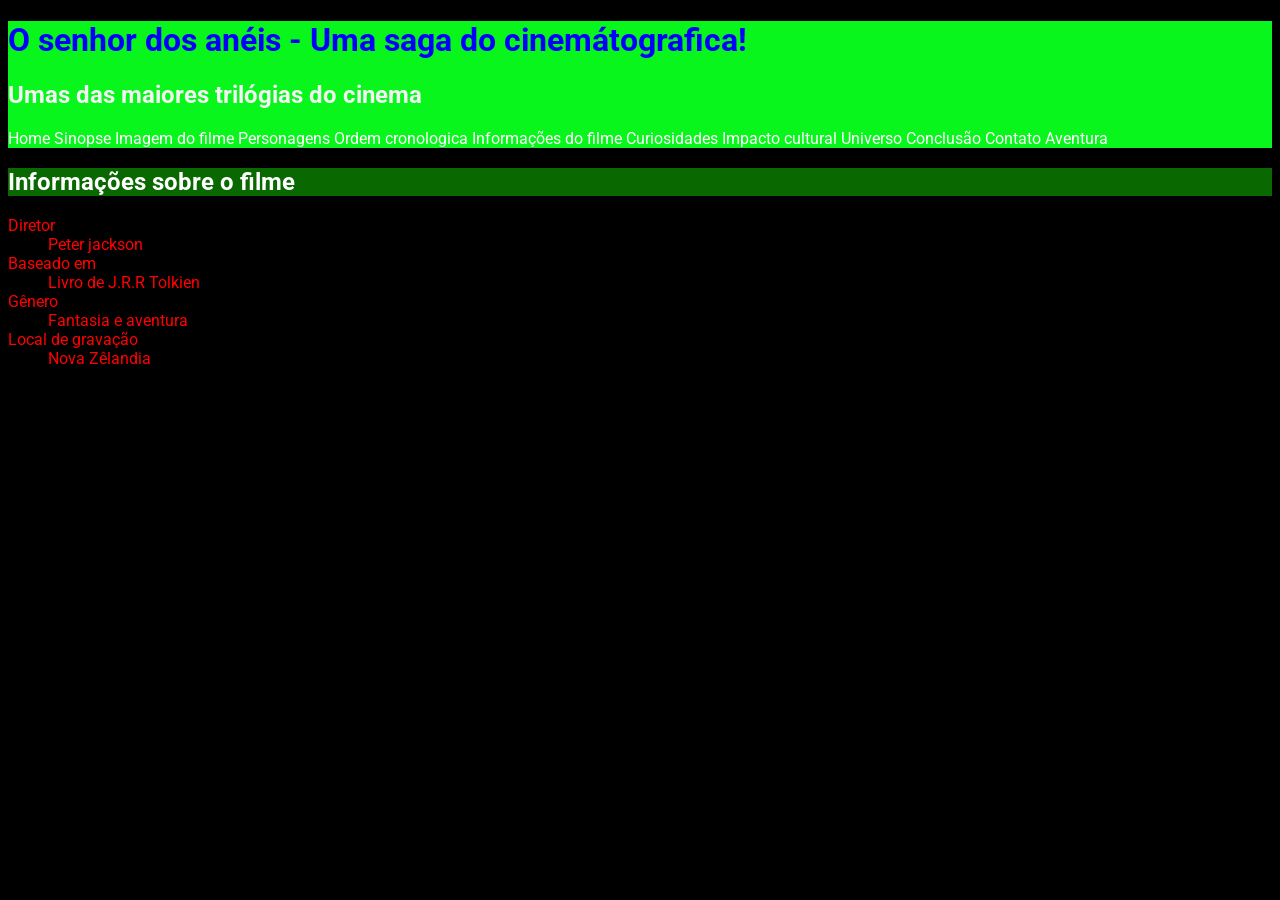
<file: informacoes.html>
<!DOCTYPE html>
<html lang="pt-br">
<head>
   <meta charset="UTF-8">
    <meta name="viewport" content="width=device-width, initial-scale=1.0">
    <link rel="stylesheet" href="style.css">
    <title>Informações</title>
</head>
<body>
      <div id="titulo_principal">
 <h1 id>O senhor dos anéis - Uma saga do cinemátografica!</h1>
 <h2> Umas das maiores trilógias do cinema</h2>

   


   <nav>

    <a href="index.html">Home</a>
    <a href="sinopse.html">Sinopse</a>
    <a href="image.html">Imagem do filme</a>
    <a href="personagens.html">Personagens</a>
    <a href="ordem.html">Ordem cronologica</a>
    <a href="informacoes.html">Informações do filme</a>
    <a href="curiosidades.html">Curiosidades</a>
    <a href="impacto.html">Impacto cultural</a>
    <a href="universo.html">Universo</a>
    <a href="conclusao.html">Conclusão</a>
    <a href="contato.html">Contato</a>
    <a href="aventura.html">Aventura</a>
</nav>
    
</div>
 
    <h2 class="titulo_secundario">Informações sobre o filme</h2>
<dl>
    <dt>Diretor</dt>
    <dd>Peter jackson</dd>
    <dt>Baseado em</dt>
    <dd>Livro de J.R.R Tolkien</dd>
    <dt>Gênero</dt>
    <dd>Fantasia e aventura</dd>
    <dt>Local de gravação</dt>
    <dd>Nova Zêlandia</dd>
</dl>

</body>
</html>
</file>
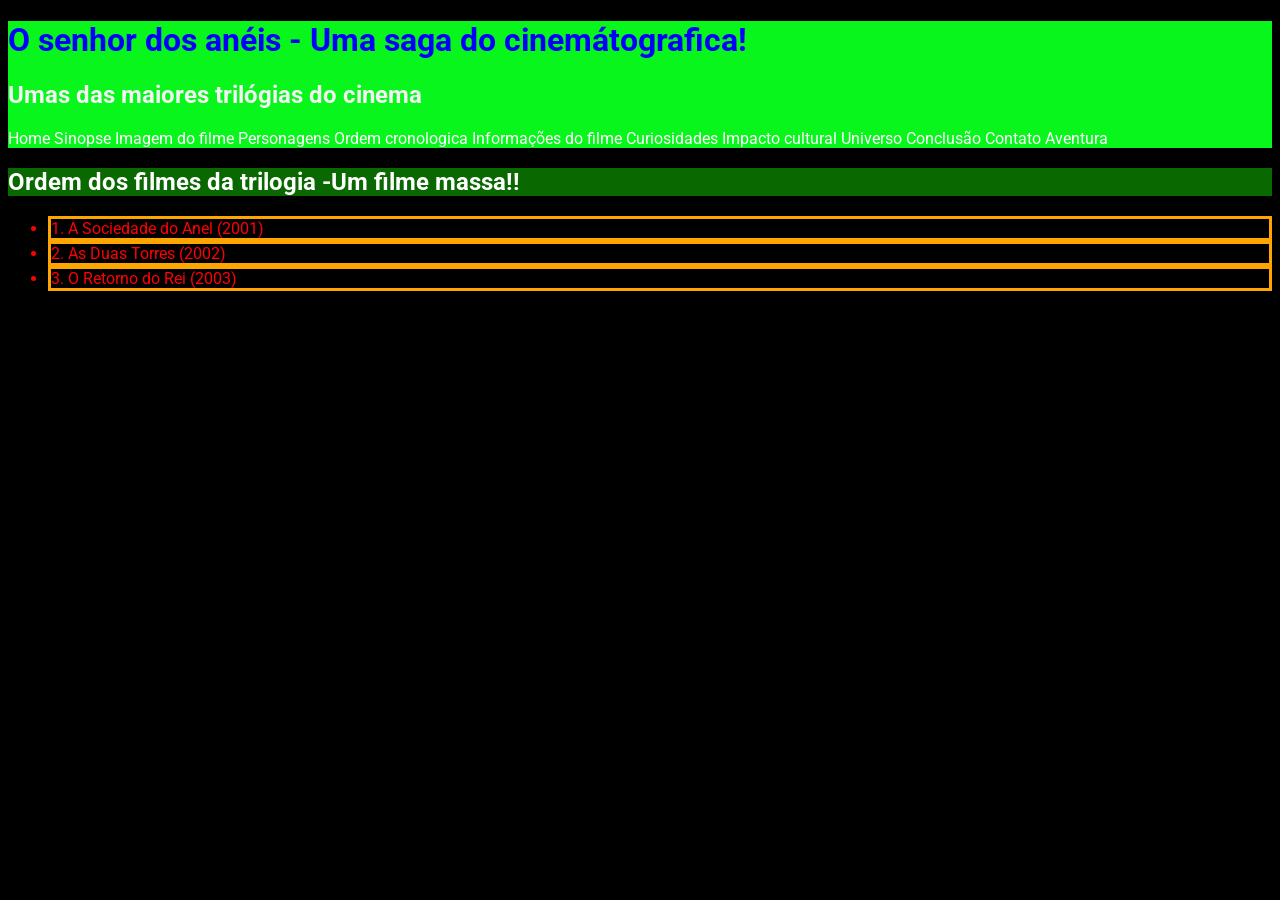
<file: ordem.html>
<!DOCTYPE html>
<html lang="pt-br">
<head>
   <meta charset="UTF-8">
    <meta name="viewport" content="width=device-width, initial-scale=1.0">
    <link rel="stylesheet" href="style.css">

    <title>Ordem</title>
</head>
<body>

      <div id="titulo_principal">
 <h1 id>O senhor dos anéis - Uma saga do cinemátografica!</h1>
 <h2> Umas das maiores trilógias do cinema</h2>

   

 <nav>

    <a href="index.html">Home</a>
    <a href="sinopse.html">Sinopse</a>
    <a href="image.html">Imagem do filme</a>
    <a href="personagens.html">Personagens</a>
    <a href="ordem.html">Ordem cronologica</a>
    <a href="informacoes.html">Informações do filme</a>
    <a href="curiosidades.html">Curiosidades</a>
    <a href="impacto.html">Impacto cultural</a>
    <a href="universo.html">Universo</a>
    <a href="conclusao.html">Conclusão</a>
    <a href="contato.html">Contato</a>
    <a href="aventura.html">Aventura</a>
</nav>
    
</div>
    
<h2 class="titulo_secundario">Ordem dos filmes da trilogia -Um filme massa!!</h2>
<ul>  
    
    <li>1. A Sociedade do Anel (2001)</li>
    <li>2. As Duas Torres (2002)</li>
    <li>3. O Retorno do Rei (2003) </li>

</ul>
    
</body>
</html>
</file>
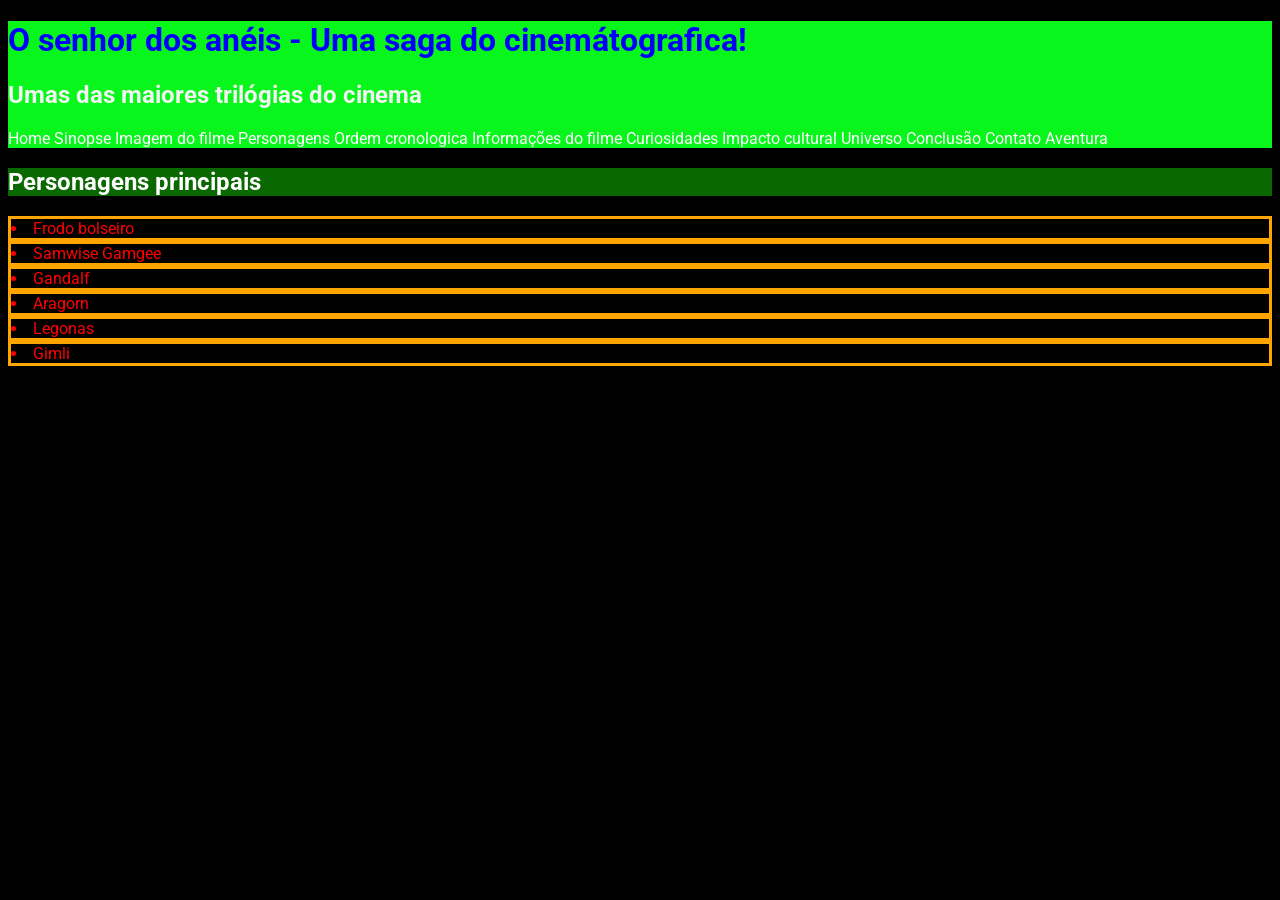
<file: personagens.html>
<!DOCTYPE html>
<html lang="pt-br">
<head>
   <meta charset="UTF-8">
    <meta name="viewport" content="width=device-width, initial-scale=1.0">
    <link rel="stylesheet" href="style.css">

    <title>Personagens</title>
</head>
<body>

      <div id="titulo_principal">
 <h1 id>O senhor dos anéis - Uma saga do cinemátografica!</h1>
 <h2> Umas das maiores trilógias do cinema</h2>

   

 <nav>

    <a href="index.html">Home</a>
    <a href="sinopse.html">Sinopse</a>
    <a href="image.html">Imagem do filme</a>
    <a href="personagens.html">Personagens</a>
    <a href="ordem.html">Ordem cronologica</a>
    <a href="informacoes.html">Informações do filme</a>
    <a href="curiosidades.html">Curiosidades</a>
    <a href="impacto.html">Impacto cultural</a>
    <a href="universo.html">Universo</a>
    <a href="conclusao.html">Conclusão</a>
    <a href="contato.html">Contato</a>
    <a href="aventura.html">Aventura</a>
</nav>
    
</div>
    
    <h2 class="titulo_secundario">Personagens principais</h2>
     <li>Frodo bolseiro</li>
     <li>Samwise Gamgee </li>
     <li>Gandalf </li>
     <li>Aragorn </li>
     <li>Legonas </li>
     <li>Gimli</li>

     <ol od="teste_estilo_lista ul"> </ol>


</body>
</html>
</file>
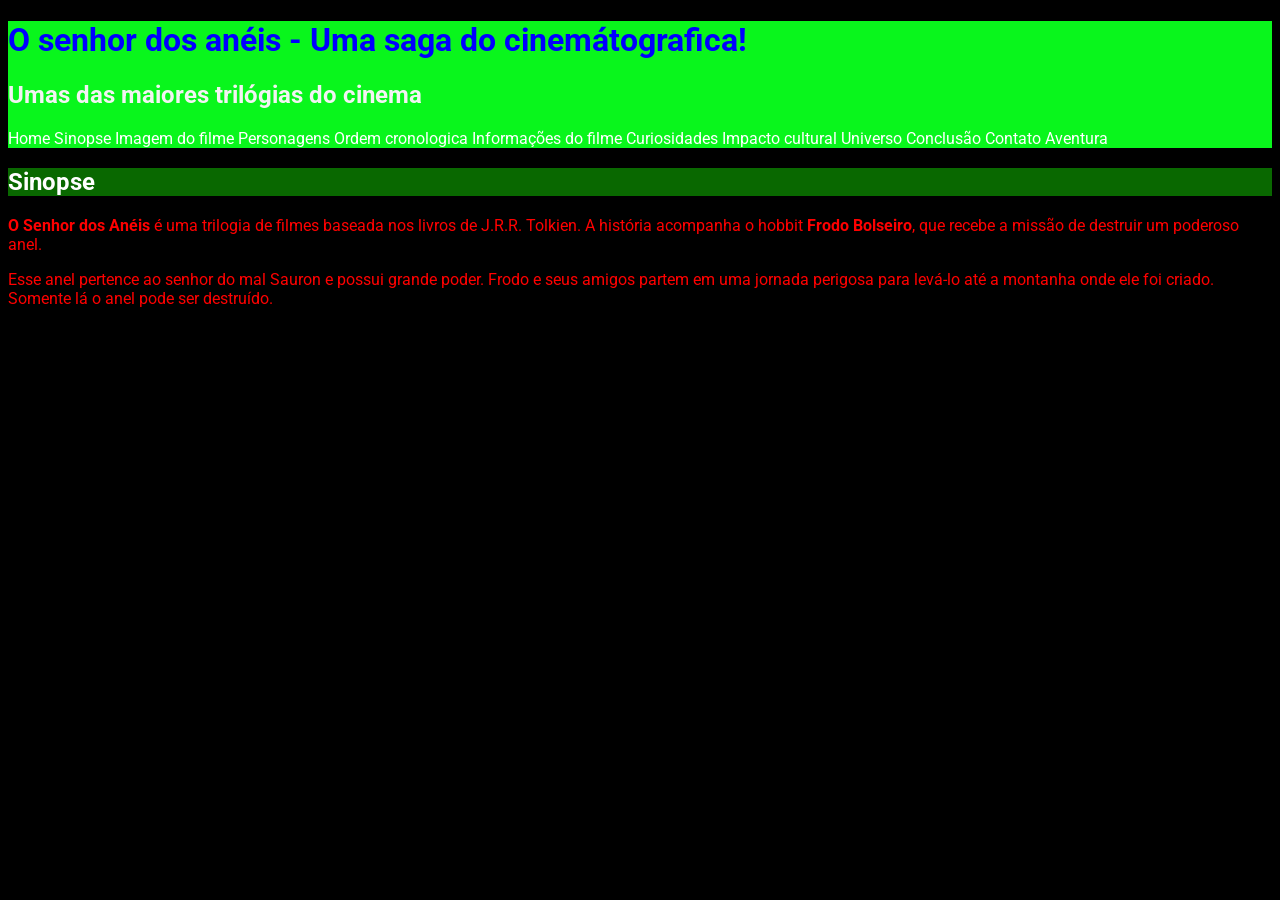
<file: sinopse.html>
<!DOCTYPE html>
<html lang="PT-BR">
<head>
   <meta charset="UTF-8">
    <meta name="viewport" content="width=device-width, initial-scale=1.0">
    <link rel="stylesheet" href="style.css">

    <title>Sinopse</title>
</head>
<body>
  <div id="titulo_principal">
 <h1 id>O senhor dos anéis - Uma saga do cinemátografica!</h1>
 <h2> Umas das maiores trilógias do cinema</h2>

   

 <nav>

    <a href="index.html">Home</a>
    <a href="sinopse.html">Sinopse</a>
    <a href="image.html">Imagem do filme</a>
    <a href="personagens.html">Personagens</a>
    <a href="ordem.html">Ordem cronologica</a>
    <a href="informacoes.html">Informações do filme</a>
    <a href="curiosidades.html">Curiosidades</a>
    <a href="impacto.html">Impacto cultural</a>
    <a href="universo.html">Universo</a>
    <a href="conclusao.html">Conclusão</a>
    <a href="contato.html">Contato</a>
    <a href="aventura.html">Aventura</a>
</nav>
    
</div>



         

<h2 class="titulo_secundario">Sinopse</h2>
        <p> <strong>O Senhor dos Anéis</strong> é uma trilogia de filmes baseada nos livros de J.R.R.
Tolkien. A história acompanha o hobbit <strong>Frodo Bolseiro</strong>, que recebe a missão
de destruir um poderoso anel.</p>
<p>Esse anel pertence ao senhor do mal Sauron e possui grande poder. Frodo e
seus amigos partem em uma jornada perigosa para levá-lo até a montanha
onde ele foi criado.
<br>Somente lá o anel pode ser destruído.</p>



</body>
</html>
</file>
<file: style.css>
@import url('https://fonts.googleapis.com/css2?family=Roboto:ital,wght@0,100..900;1,100..900&display=swap');

#titulo_principal {
    background-color: rgb(9, 246, 28);
    color: rgb(243, 243, 243);

}
.titulo_secundario{
        background-color: #096800;
        color:white
}

#layout{
    font-size: 1em; /*Herda o tamanho do pai dele (no nosso caso o body) com multiplicador*/
    display:flex;
    font-style: normal; /*Estilo da fonte: italic - normal - oblique*/
    line-height: 30px; /*Espaçamento entre linhas*/
    font-weight: 400; /*Negrito em css 100 a 900 bold a bolder*/
    text-transform:none; /*Capitalização do texto: uppercase - lowercase e capitalize*/     
    text-decoration:  none; /*Sublinhado de texto: underline ou ouverline double - dashed - dotted - wavy - none*/
    word-spacing: 3px ; /*Espaçamento entre palabras*/
    letter-spacing: none; /*Espaçamento entre letras*/
    text-indent: 20px; /*Espaçamento de paragrago primeira linha*/
    text-align: none; /*Alinhamento do texto: Left - right -justify e center*/

    border-style: solid; /*Estilo da borda solid,dashed,dotted, groove, ridget, inset, outset*
    border-width: 10px;/*espessura da borda*
    border-color: rgb(255, 0, 0); /*cor da borda*/
    border: none 5px rgb(red, green, blue) ;/*Definir estilo, espessura e cor da borda numa mesma linha*/
    border-top: dotted 10px rebeccapurple;
    border-left: dotted 20px red;
    border-bottom: solid 15px yellow; /*estilizar lado direito da borda*/
    border-radius: 50px ; /*Arredondar cantos da borda - px - %*/
    margin: 20px 50px; /*Margem do lado de fora da borda*/
    margin-left:20px ;/*Margem a esquerda fora da borda*/
    margin-right: 20px; /*Margem a direita fora da borda*/
    margin-bottom:20px ; /*Margem de baixo fora da borda*/
    margin-top: 20px; /*Margem de cima fora da borda*/
    padding: 20px; /*Margem DENTRO da Borda*/
    padding-left: 20px ;
    padding-right: 20px;
    padding-top: 20px;
    padding-bottom:20px ;
}


.rodape{
    text-align: center;
}

body{
    /*Topografia CSS*/
background-color: rgb(0, 0, 0); /*cor de fundo*/
color: rgb(255, 0, 0); /*cor da fonte*/
font-family: "Roboto", sans-serif; /*tipo do texto*/
font-size: 16px; /*tamanho da fonte - px/em/rem*/

}

nav a{
 text-decoration: None;
 color: white;
}

nav a:hover{
color: black;
opacity: 0.7;
}

.transicao{
background-color: white;
border: solid 3px red;
color: black;
width: 300px;
height:300px; 
transition-duration: 2s; /*Define o tempo de transição*/
transition-property: width,backgroud-color; /*Define quais propriedades css irão entrar na transição (nome das propriedades/all*/
transition-delay: 3s; /*Delay apra iniciar a trasição*/
transition-timing-function: ease-in; /*Ease-in, ease-out,linear,ease, ease-in-out*/
}

#email:focus{
background-color: green;
color: white;
}

.transicao:hover {
background-color: pink;
width: 600px;
color: blue;

}

background-color: none
display: none
width: 
height: 
}

#teste_estilo_ul {
list-style-type: disc; /*Disc ou square* defini o estilo de marcador da lista não ordenada (UL)*/

}

#teste_estilo_ol {
list-style-type: decimal; /*Decimal, lower-roman, upper-roman lower-greek upper-alfa lower-alpha* - Define o estilo de marcadores de lista ordenadas*/
list-style-image: url (-webkit-image-set);
}

li{
border:solid 3px orange;

list-style-position: outside; /*Ele serve para dizer ao navegador se o marcador da lista faz parte ou não do texto da lista: inside ou outside*/
}

#impacto{
background-image: url("img/senhordosaneis_fundo.jpg"); /*Carrega imagem ao fundo do elemento html*/
background-repeat: no-repeat; /*repeat, no repeat, repeat-y, repeat-x, Configura a forma como a imagem ira repetir ao fundo do elemento html*/
background-position:center; /*Left, right, top, bottom, center e pode dois ao mesmo tempo*/
width:2000px ;
height: 1500px;
background-size: cover; /*Serve para definiar COMO a imagem será exibida ao fundo do elemento Html - contain - cover- px - % auto*/
background-attachment: fixed; /*Define como a imagem vai lidar com o scroll ao findo do elemento html - scroll e fixed*/
text-shadow: none; /*Define a sombra do texto*/
position:relative /*Define o posicionamento atras ou frente dos elementos html fixed, relative, absolute e static*/

}

.noticia {
border: solid 3px white;
width: 200 px;
position:fixed; /*Define o posicionamento atras ou frente dos elementos html fixed, relative, absolute e static*/
height: visible; /*tratar o comportamento de quando por exemplo um texto passa das bordas de um elemento html (da um overflow) ;*/
overflow: auto; /*configura o comportamento =de quando por exempo um texto passa das bordas de um elemento html visible/hideem/scroll/auto;*/
box-shadow: 3px 3px 3px 3px orange; /*Define a sobra do elemento html de bloco*/
}

h1{

animation-name:multicolor ;
animation-duration:5s ;
animation-delay:2s ;
animation-fill-mode: forwards ; /*Forward, backwards*/
animation-iteration-count:3 ; /*Quantidade de animações vezes/infinite*/

}

@keyframes multicolor{

    from{color: red;}
    to{color: blue;}

}

@keyframes foguete{
0%{margin-left: 0%;}
25%{margin-left: 80%; transform: rotate(0deg);}
50%{margin-left: 80%; transform: rotate(-120deg);}
75%{margin-left: 0%; transform: rotate(-120deg);}
100%{margin-left: 00%; transform: rotate(0deg);}

}

.animacao img{
display: block;
animation: foguete;
animation-duration: 5s;
animation-iteration-count: infinite ;


}

}

.um{
background-color:blue ;
top: 0px;
left: 50px;
z-index:3; /*Define a ordem que o elemento vai ficar uns atras dos outros*/
}

.dois{
    background-color: red;
top: 100px;
left:150px;
}

.tres{
background-color: green;
top:200px ;
left:250px;
}
</file>
